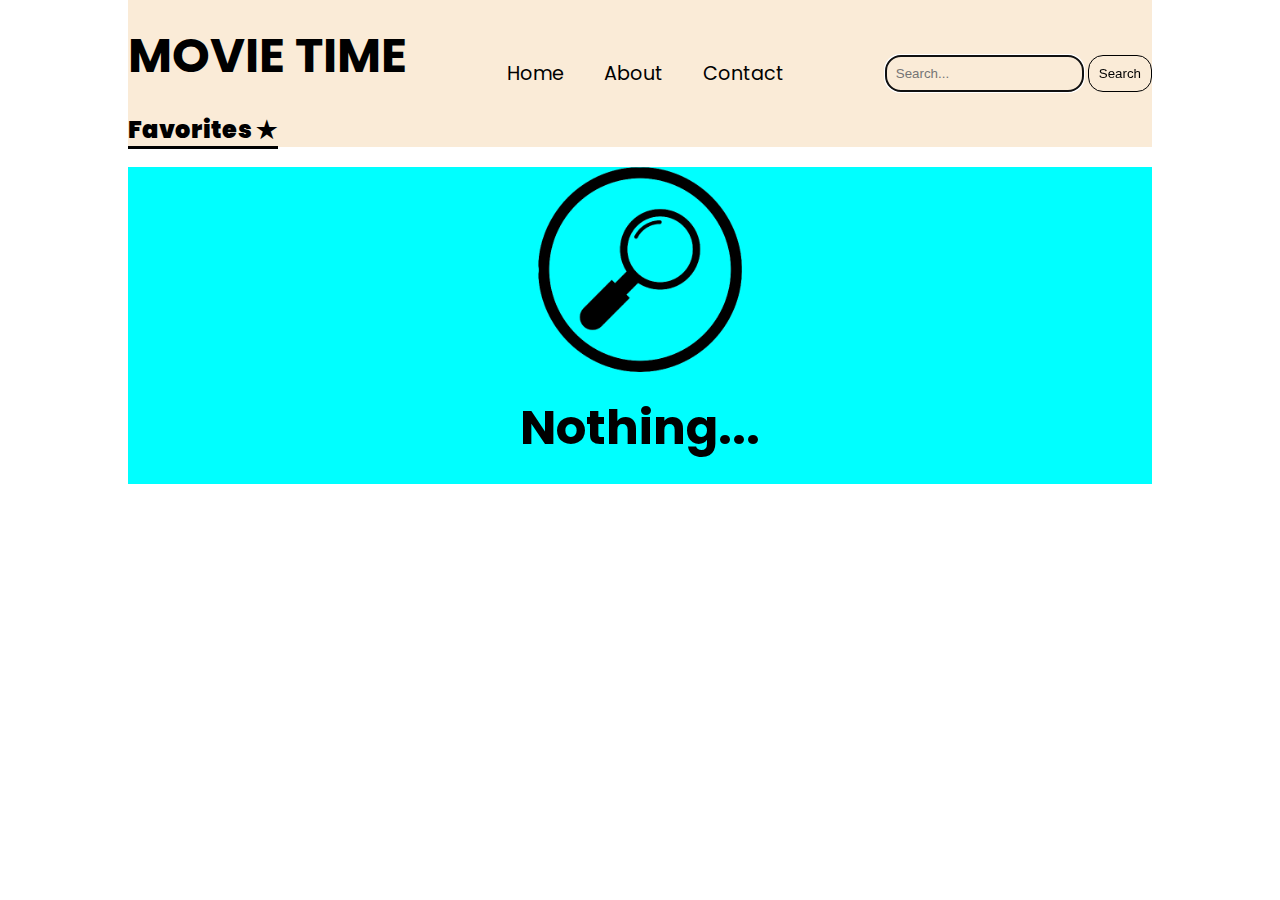
<file: index.html>
<!DOCTYPE html>
<html lang="en">
    <head>
        <meta charset="UTF-8" />
        <meta name="viewport" content="width=device-width, initial-scale=1.0" />
        <link rel="stylesheet" href="style2.css" />
        <title>Movie website</title>
    </head>
    <body>
        <header>
            <div class="container">
                <div class="container-content">
                    <h1>MOVIE TIME</h1>
                    <a href="watchlist.html">Favorites &#9733;</a>
                </div>
                <nav class="navbar">
                    <ul>
                        <li><a href="">Home</a></li>
                        <li><a href="">About</a></li>
                        <li><a href="">Contact</a></li>
                    </ul>
                </nav>
                <div class="searchBar">
                    <input type="text" id="search" placeholder="Search..." />
                    <button id="search-btn">Search</button>
                </div>
            </div>
        </header>

        <main>
            <div class="container" id="results">
                <img class="background" src="img/main-search.png" alt="1" />
                <h3 class="info">Nothing...</h3>
            </div>
        </main>

        <!-- <section class="movieInfo">
            <div class="movieImgContent">
                <img src="${movie.poster}" alt="1">
            </div>

            <div class="movieInfoContentPrimary">
                <h1>${movie.title}</h1>
                <h3>${movie.year}</h3>
            </div>

            <div class="movieInfoContentSecondary">
                <h4>${movie.imdbRating}</h4>
                <h4>${movie.runtime}</h4>
                <h4>${movie.genre}</h4>
            </div>

            <div class="movieDescription">
                <p>${movie.plot}</p>
                <button class="fav-btn ${checkMovieInList(movie)}">Love</button>
            </div>

        </section> -->

        <!-- Script -->
        <script type="module" src="js/main.js"></script>
    </body>
</html>

<!-- 
`
        <div class="movie-card">
            <div class="movie-poster">
                <img src="${movie.poster}"/>
            </div>

            <div class="movie-details">
                <h2 class="movie-title">
                    ${movie.title}
                    <span class="movie-rating"><img src="img/rating-icon.png" />${movie.imdbRating}</span>
                </h2>

                <p class="movie-year">${movie.year}</p>

                <div class="movie-subdetails">
                    <p class="movie-duration">${movie.runtime}</p>
                    <p class="movie-genre">${movie.genre}</p>
                    <button class="movie-watchlist-btn ${checkMovieInList(movie)}"></button>
                </div>

                <p class="movie-summary">${movie.plot}</p>
            </div>
        </div>` -->
</file>
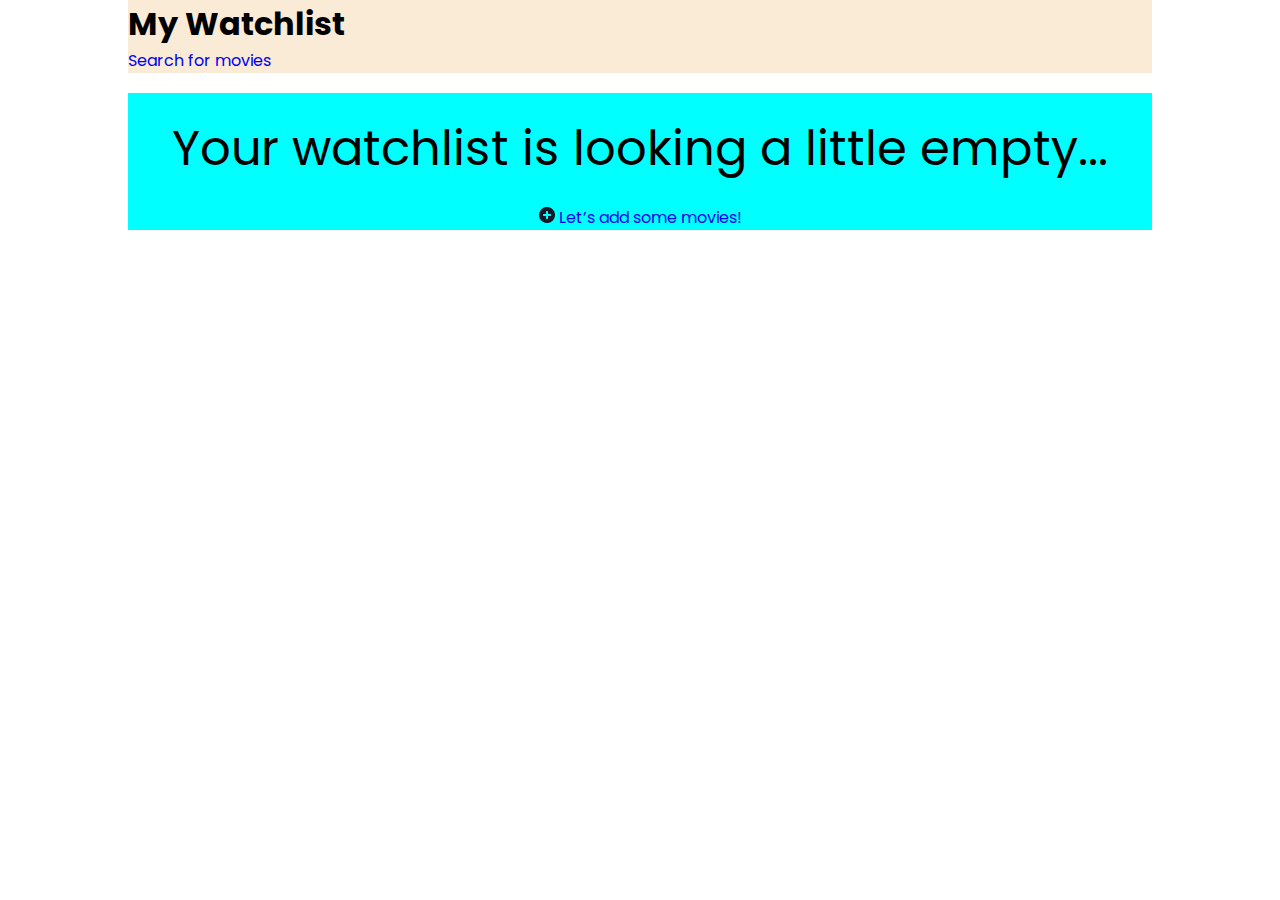
<file: watchlist.html>
<!DOCTYPE html>
<html lang="en">
    <head>
        <meta charset="UTF-8" />
        <meta name="viewport" content="width=device-width, initial-scale=1.0" />
        <!-- <link rel="stylesheet" href="style.css" /> -->
        <link rel="stylesheet" href="style2.css">
        <title>Movie website</title>
    </head>
    <body>
        <header>
            <div class="container">
                <div class="title">
                    <h1>My Watchlist</h1>
                    <a href="index.html">Search for movies</a>
                </div>
        </header>

        <main>
            <div class="container" id="results">
                <p class="watchlist-info info">Your watchlist is looking a little empty...</p>
                <a href="index.html" class="add-movies-btn">
                    <img src="img/add-icon.png" />
                    Let’s add some movies!
                </a>
            </div>
        </main>

        <!-- Script -->
        <script type="module" src="js/watchlist.js"></script>
    </body>
</html>
</file>
<file: style2.css>
@import url('https://fonts.googleapis.com/css2?family=Poppins&display=swap');
/* font-family: 'Poppins', sans-serif; */
* {
    padding: 0;
    margin: 0;
    box-sizing: border-box;
}

html, body {
    font-family: 'Poppins', sans-serif;
}

header, main {
    background-color: antiquewhite;
    width: 80%;
    margin: 0 auto;
}

header .container {
    display: flex;
    justify-content: space-between;
    align-items: center;
}

.container-content h1 {
    margin: 20px 0;
    font-size: 3rem;
}


.container-content a{
    color: black;
    font-size: 1.5rem;
    font-weight: 900;
    border-bottom: 3px solid;
}


/* //////////// */
.navbar ul{
    display: flex;
}

.navbar ul li a{
    color: black;
    font-size: 1.2rem;
    margin: 0 20px;
}

ul {
    list-style: none;
}

a{
    text-decoration: none;
}

/* ////// */
.searchBar #search, #search-btn{
    padding: 10px;
    background: transparent;
    border: 1px solid;
    border-radius: 15px;
}

/* //////////////// */

main {
    margin-top: 20px;
    background-color: aqua;
}

main .container{
    display: flex;
    flex-direction: column;
    align-items: center;
}

.container .background {
    width: 20%;
}

main .container .info {
    font-size: 3rem;
    margin: 20px 0;
}

/* STYLING MOVIE CARD */
.movieInfo {
    background-color: rgb(255, 127, 127);
    width: 90%;
    margin: 0 auto;
    display: flex;
}

.movieInfo .ALLINFO {
    display: flex;
    flex-direction: column;
    justify-content: center;
}

.movieImgContent {
    margin: 20px;
}

.movieImgContent img{
    max-width: 200px;
}

.movieInfoContentPrimary{
    margin: 0 0 50px;
}

.movieInfoContentSecondary {
    display: flex;
}

.movieInfoContentSecondary h4 {
    margin-right:30px;
}

.movieDescription {
    margin-top: 30px;
}
.movieDescription button {
    margin-top: 20px;
}

/* 
.add-watchlist-btn {
    background-image: url(../img/add-icon.png);
}

.add-watchlist-btn::after {
    content: "Watchlist";
} */

/* .remove-watchlist-btn {
    background-image: url(../img/remove-icon.png);
}

.remove-watchlist-btn::after {
    content: "Remove";
} */


/* WHATCHLIST STYLING */
</file>
<file: style.css>
* {
    box-sizing: border-box;
}

body {
    font-family: "Inter", sans-serif;
    max-width: 800px;
    margin: 0 auto;
}

h1,
h2,
p {
    margin: 0;
}

.container {
    height: 100%;
    width: 80%;
    margin: 0 auto;
    display: flex;
    flex-direction: column;
    align-items: center;
}

/* Header */
header {
    height: 30vh;
    background-image: url(../img/movies.jpg);
    background-color: rgba(44, 44, 44, 0.87);
    background-blend-mode: color-burn;
    background-size: cover;
}

header .title {
    width: 100%;
    display: flex;
    justify-content: space-between;
    align-items: center;
    margin: auto 0;
}

header h1,
header a {
    color: #ffffff;
    text-decoration: none;
}

header h1 {
    font-size: 2rem;
    font-weight: 800;
}

header a {
    font-size: 0.875rem;
    font-weight: 700;
}

/* Search bar */
.search-bar {
    width: 100%;
    display: flex;
}

.search-bar input,
#search-btn {
    font-size: 0.875rem;
    font-weight: 500;
    border: 1px solid #d1d5db;
    padding: 0.7em 3em;
}

.search-bar input {
    width: 85%;
    font-family: "Inter", sans-serif;
    color: #6b7280;
    border-radius: 6px 0 0 6px;
    /* Search bar logo */
    background-image: url(../img/search-icon.png);
    background-repeat: no-repeat;
    background-position: 1em center;
}

.search-bar input::placeholder {
    color: #6b7280;
}

.search-bar input:focus {
    outline: none;
}

#search-btn {
    border-radius: 0 6px 6px 0;
    background-color: #f9fafb;
    color: #374151;
    cursor: pointer;
}

/* Main */
/* Main background */
.main-background,
.error-message,
.watchlist-info {
    margin: 6em 0 1em;
}

.info {
    font-size: 1.5rem;
    font-weight: 700;
    color: #dfdddd;
}

.error-message p {
    margin-bottom: 0.5em;
}

/* Movie card */
.movie-card {
    width: 100%;
    display: flex;
    gap: 1em;
    padding: 1.5em 0;
    border-bottom: 1.5px solid #e5e7eb;
}

.movie-card:first-child {
    margin-top: 2em;
}

.movie-card:last-child {
    border: 0;
}

.movie-poster img {
    width: 150px;
    height: 250px;
    object-fit: cover;
}

/* Movie details */
.movie-details {
    width: 70%;
    color: #111827;
}

.movie-title {
    font-size: 1.125rem;
    font-weight: 500;
    margin: 1em 0 0.5em;
    color: #000000;
}

.movie-rating {
    font-size: 0.75rem;
    font-weight: 400;
    margin-left: 1em;
}

.movie-rating img {
    margin-right: 0.5em;
}

.movie-year {
    font-size: 1.125rem;
}

.movie-subdetails {
    display: flex;
    justify-content: space-between;
    align-items: center;
    font-size: 0.75rem;
    margin: 2em 0;
}

.movie-duration {
    width: 20%;
}

.movie-genre {
    width: 60%;
}

.movie-watchlist-btn {
    border: 0;
    background-repeat: no-repeat;
    background-position: left center;
    background-color: transparent;
    cursor: pointer;
    color: #111827;
}

.movie-watchlist-btn::after {
    margin-left: 1.5em;
}

.add-watchlist-btn {
    background-image: url(../img/add-icon.png);
}

.add-watchlist-btn::after {
    content: "Watchlist";
}

.remove-watchlist-btn {
    background-image: url(../img/remove-icon.png);
}

.remove-watchlist-btn::after {
    content: "Remove";
}

.movie-summary {
    font-size: 0.875rem;
    line-height: 1.5em;
    text-align: justify;
    color: #6b7280;
}

.add-movies-btn {
    font-size: 0.875rem;
    font-weight: 700;
    text-decoration: none;
    color: #363636;
    display: flex;
    align-items: center;
    gap: 0.5em;
    cursor: pointer;
}
</file>
